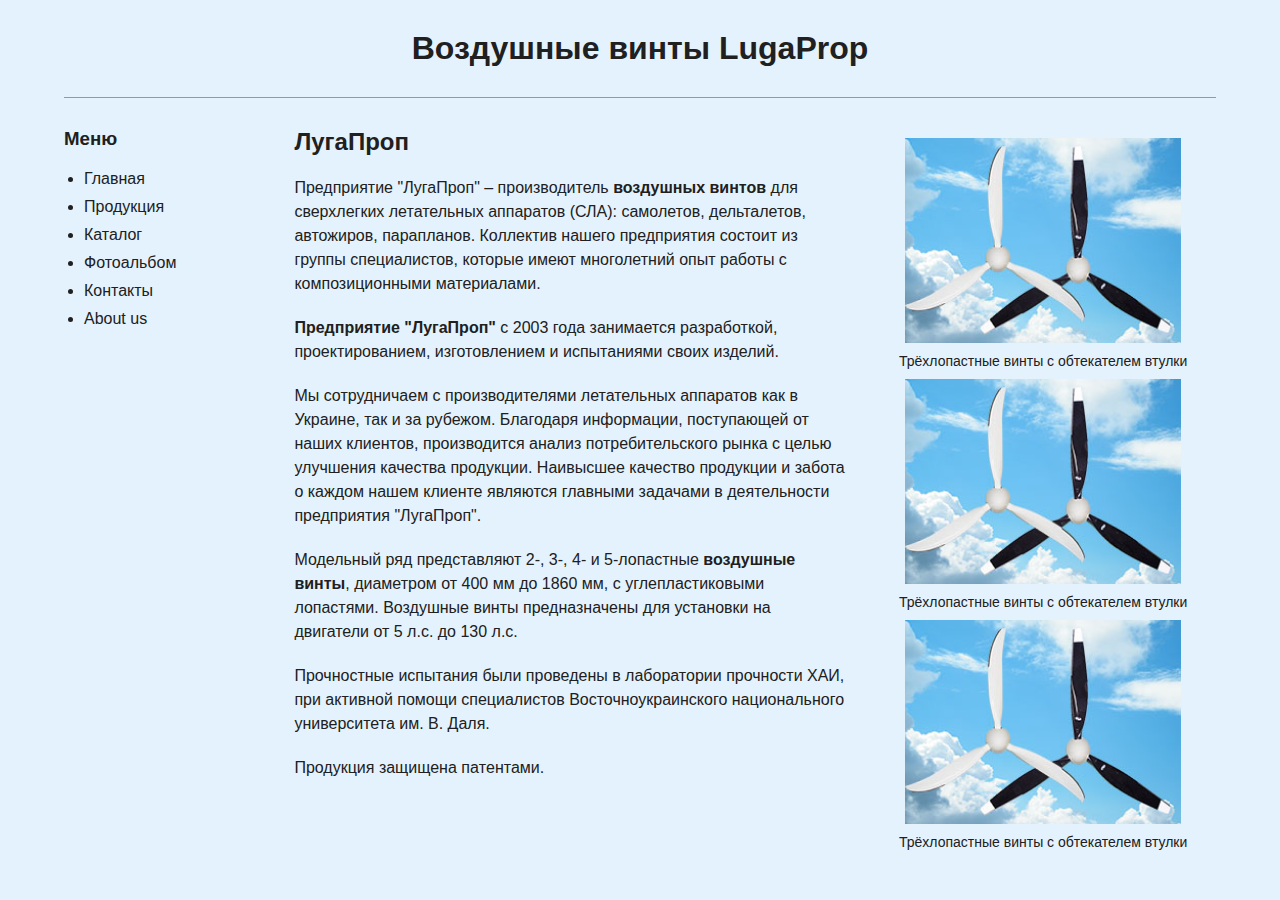
<file: index.html>
<!DOCTYPE html>
<html lang="ru">
<head>
    <meta charset="UTF-8">
    <meta name="viewport" content="width=device-width, initial-scale=1.0">
    <title>ЛУГАПРОП. Lugaprop. Луганские воздушные винты для малой авиации</title>
    <link rel="stylesheet" href="css/style.css">
</head>
<body>
    <header class="site-header">
        <div class="container">
            <h1>Воздушные винты LugaProp</h1>
        </div>
        
    </header>
    <div class="main container">
        <div class="sidebar">
            <h3>Меню</h3>
            <nav>
                <ul>
                    <li><a href="https://yachtbericht.com/">Главная</a></li>
                    <li><a href="#">Продукция</a></li>
                    <li><a href="#">Каталог</a></li>
                    <li><a href="#">Фотоальбом</a></li>
                    <li><a href="#">Контакты</a></li>
		    <li><a href="#">About us</a></li>
                </ul>
            </nav>
        </div>
        <article>
            <h2>ЛугаПроп</h2>
            <p>Предприятие "ЛугаПроп" – производитель <strong>воздушных винтов</strong> для сверхлегкиx летательных аппаратов (СЛА): самолетов, дельталетов, автожиров, парапланов. Коллектив нашего предприятия состоит из группы специалистов, которые имеют многолетний опыт работы с композиционными материалами.

            <p><b>Предприятие "ЛугаПроп"</b> с 2003 года занимается разработкой, проектированием, изготовлением и испытаниями своих изделий.</p>
      
            <p>Мы сотрудничаем с производителями летательных аппаратов как в Украине, так и за рубежом. Благодаря информации, поступающей от наших клиентов, производится анализ потребительского рынка с целью улучшения качества продукции. Наивысшее качество продукции и забота о каждом нашем клиенте являются главными задачами в деятельности предприятия "ЛугаПроп".</p>
      
            <p>Модельный ряд представляют 2-, 3-, 4- и 5-лопастные <strong>воздушные винты</strong>, диаметром от 400 мм до 1860 мм, с углепластиковыми лопастями. Воздушные винты предназначены для установки на двигатели от 5 л.с. до 130 л.с.</p>
      
            <p>Прочностные испытания были проведены в лаборатории прочности ХАИ, при активной помощи специалистов Восточноукраинского национального университета им. В. Даля.</p>
      
            <p>Продукция защищена пaтентами.</p></article>
        <aside>
            <figure>
                <img src="images/001.jpg" alt="Трёхлопастные винты с обтекателем втулки">
                <figcaption>Трёхлопастные винты с обтекателем втулки</figcaption>
            </figure>
            <figure>
                <img src="images/001.jpg" alt="Трёхлопастные винты с обтекателем втулки">
                <figcaption>Трёхлопастные винты с обтекателем втулки</figcaption>
            </figure>
            <figure>
                <img src="images/001.jpg" alt="Трёхлопастные винты с обтекателем втулки">
                <figcaption>Трёхлопастные винты с обтекателем втулки</figcaption>
            </figure>
        </aside>
    </div>
    
</body>
</html>
</file>
<file: css/style.css>
* {
    margin: 0;
}
html, body {
    font-family: Tahoma, sans-serif;
    color: #202020;
    font-size: 16px;
    background: #e4f2fd;
}
p {
    line-height: 150%;
    margin-bottom: 20px;
}
a {
    color: #202020;
}
figcaption {
    text-align: center;
    font-size: 14px;

}
.container {
    max-width: 1400px;
    width: 90%;
    margin: 0 auto;
}
.site-header {
    text-align: center;
    
}
.site-header h1 {
    border-bottom: 1px solid #9e9696;
    padding: 30px;
}
.main {
    
    padding: 30px 0px;
}
.main::after {
    content: '';
    clear: both;
    display: block;
    width: 100%;
}
.sidebar {
    width: 18%;
    float: left;
    margin-right: 2%;
    
}
article {
    width: 48%;
    float: left;
    margin-right: 2%;

}
article h2 {
    margin-bottom: 20px;
}
aside {
    width: 30%;
    float: left;
    
}
nav ul {
    margin: 20px 0px;
    padding-left: 20px;
}
nav li {
    margin-bottom: 10px;
}
nav a:hover {
    padding-left: 10px;
}
nav li a {
    text-decoration: none;
}
aside img {
    width: 80%;
    display: block;
    margin: 10px auto;
}
</file>
